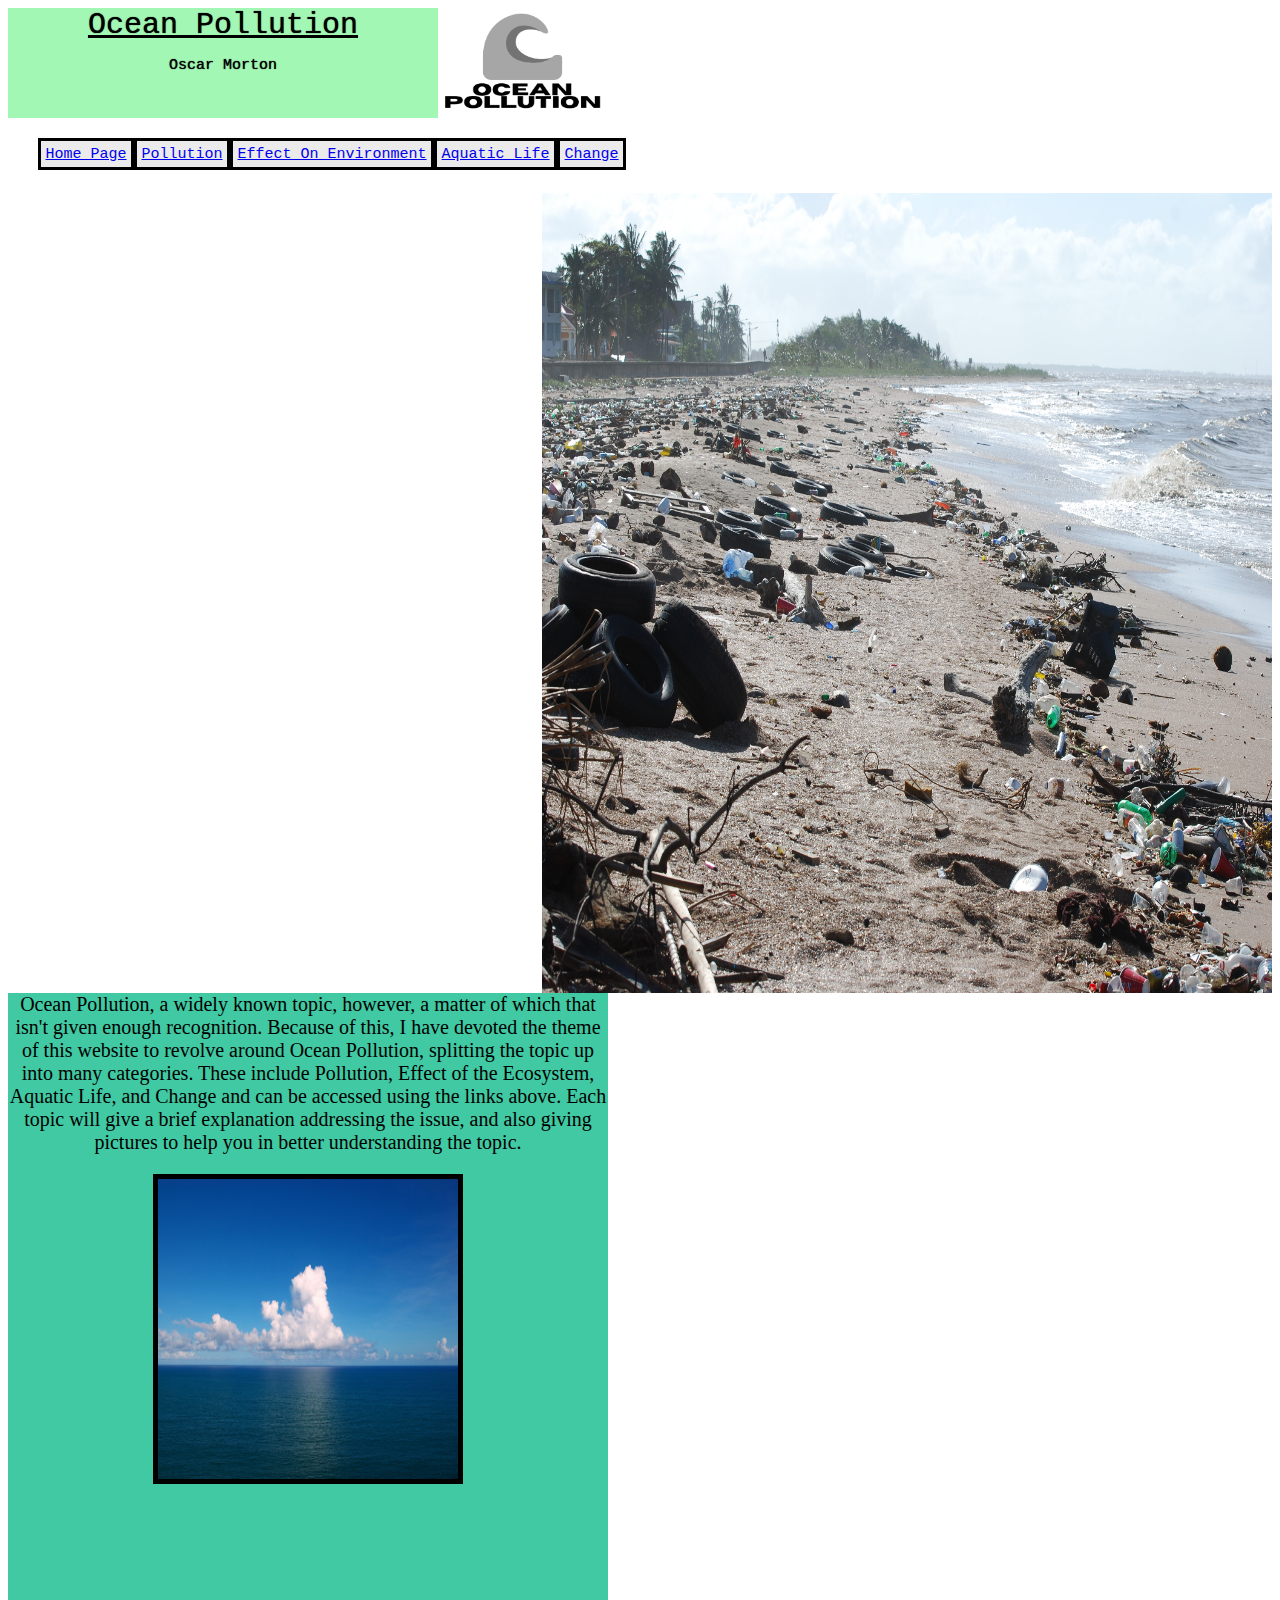
<file: Digital Assignment/index.html>
<html>
    <link rel="stylesheet" type="text/css" href="Mystyle.css"> <!--This is used to link it to my mystyle so the whole webpage loads togeather-->
     
    
    <div class="container">  <!--Controls the whole body of code below, so if i make a change here it affects all the code-->
        
    <div class="header">     <!--This relates to the Header Class, whatever i put in this div will change what the .header box contains.-->
        <head> 
        </head>
        <body>
            <img src="Logo.png" width=170px height=110px style="float:right">    <!--This is used to add an image into my website-->
            <center style="text-decoration: underline;">Ocean Pollution</center>    <!--This is basic formatting of my words used in my header-->
            <p style="font-size:15px;"> Oscar Morton</p>        <!--This changes the font size of particular words in my Header-->
        </body>     
    </div> 
    <div class="nav">   <!--This relates to the .nav (Navigation) Class-->
        <ul>
        <li><a href="index.html">Home Page</a></li>
        <li><a href="Pollution.html">Pollution</a></li>
        <li><a href="EffectOnEnvironment.html">Effect On Environment</a></li>     <!--These are all the links that are in my navigation bar-->
        <li><a href="AquaticLife.html">Aquatic Life</a></li> 
        <li><a href="Change.html">Change</a></li>
            
    </ul>
    </div>  
            
     </div>   
        
    <div class="mainbody">    <!--This relates to the Class .mainbody, in this class it holds the picture that goes beside main text-->
        <img src="Pollution.png.jpg" width=730px height=800px > <!--This is where I insert the picture-->
    </div>
        
    <div class="maintext"> <!--This relates to the class .maintext, it holds all the text I want to display on my website that relates to the topic-->
        Ocean Pollution, a widely known topic, however, a matter of which that isn't given enough recognition. Because of this, I have devoted the theme of this website to revolve around Ocean Pollution, splitting the topic up into many categories. These include Pollution, Effect of the Ecosystem, Aquatic Life, and Change and can be accessed using the links above. Each topic will give a brief explanation addressing the issue, and also giving pictures to help you in better understanding the topic.
        <div>
            <p><img src="Clouds_over_the_Atlantic_Ocean.jpg" width=300px height=300px alt= "Example" border="5"></p>   <!--Adds a picture below code that includes a border hieght and width that goes with it.-->
        </div>
    </div>
        
    <div class="body"> <!--This refers to the .body class that controls my background color for the website-->
        
    </div>
</file>
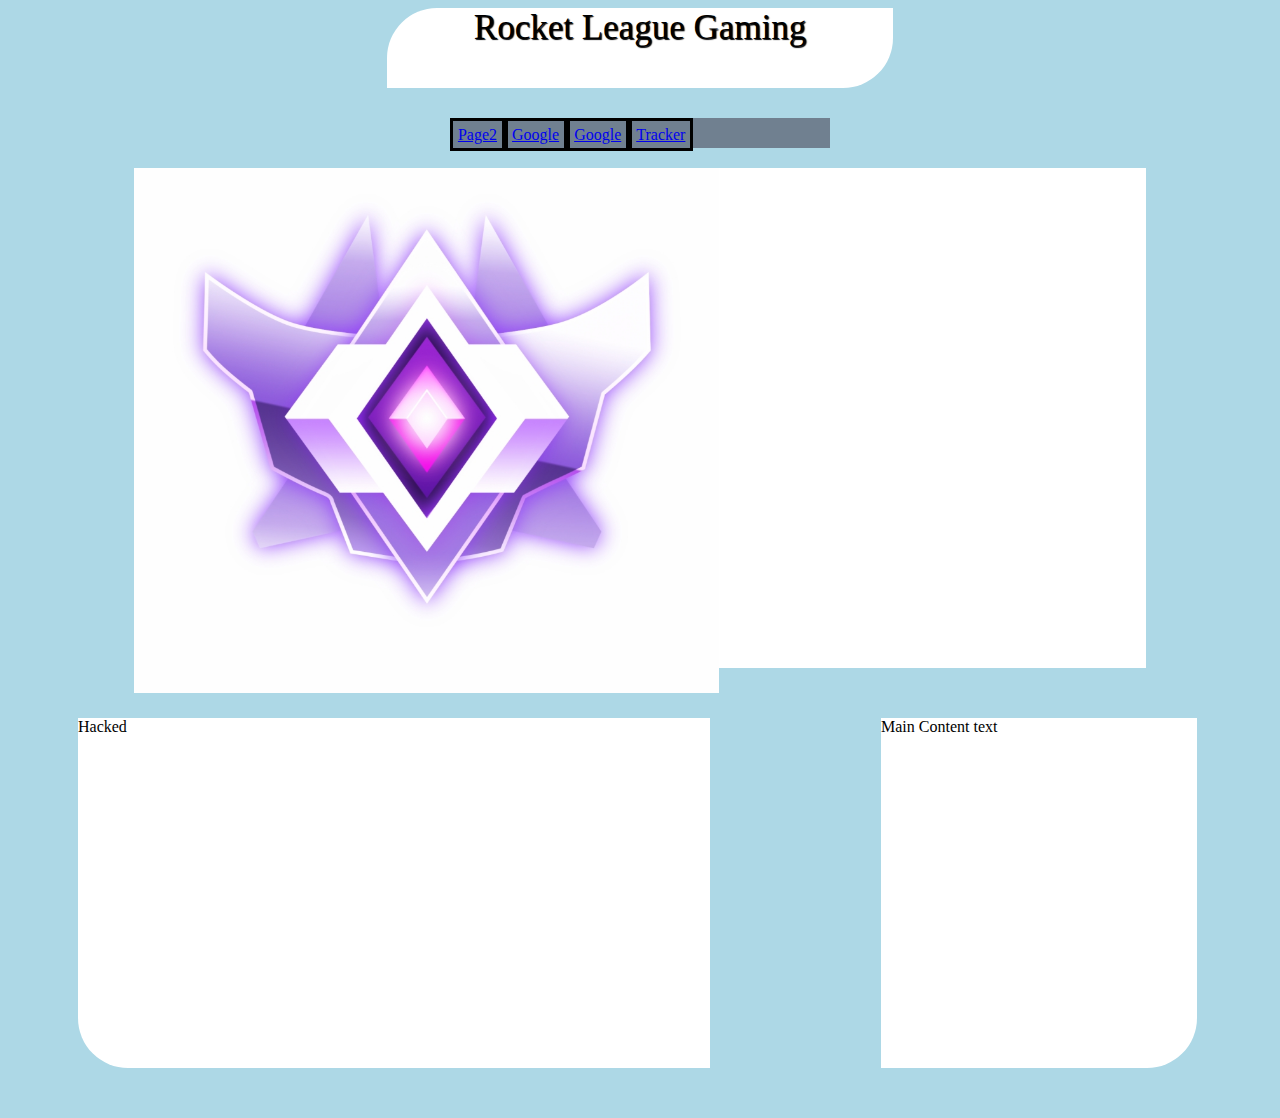
<file: Layout.html>
<!DOCTYPE html>
<html>
    <link rel="stylesheet" type="text/css" href="Mystyle.css">
<head>
<title>Responsive Page</title>  
    </head>
    
<body>
    
    <div class="header">
        Rocket League Gaming
    </div>
    
    <div class="nav">
        
    <ul>
        <li><a href="Layoutpg2.html">Page2</a></li>
        <li><a href="https://www.Google.com">Google</a></li>
        <li><a href="https://www.Google.com">Google</a></li>
        <li><a href="https://rocketleague.tracker.network/">Tracker</a></li>        
    </ul>
    </div>
    
    <div class="main">
        <img src="GrandChamp.png.png" width=585px height=525px>
    </div>
        
    <div class="main2">
        Hacked     
    </div>  
    <div class="main2text">
        Main Content text   
    </div>
    
    
         
</body>

</html>
</file>
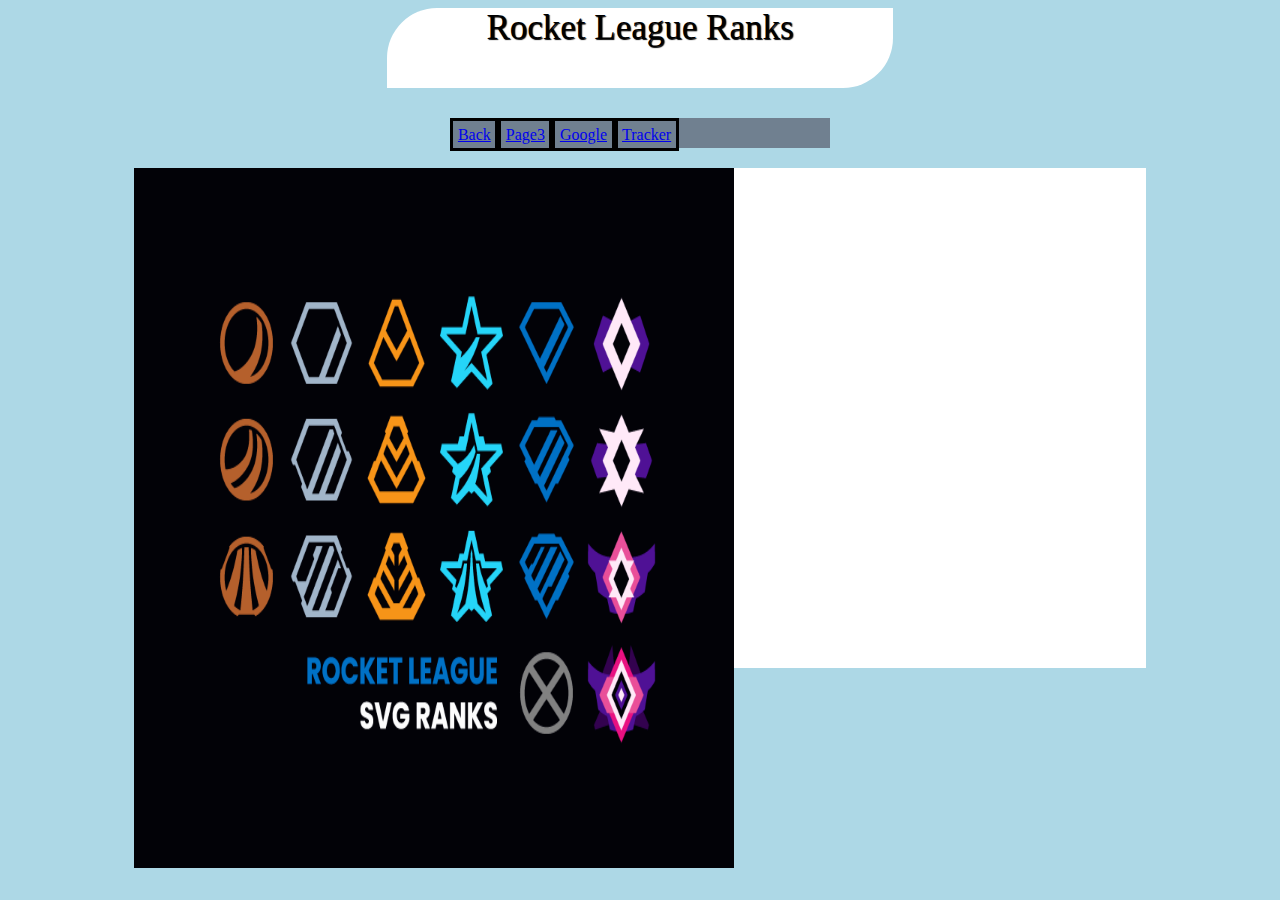
<file: Layoutpg2.html>
<!DOCTYPE html>
<html>
    <link rel="stylesheet" type="text/css" href="Mystyle.css">
<head>
<title>Responsive Page</title>  
    </head>
    
<body>
    
    <div class="header">
        Rocket League Ranks
    </div>
    
    <div class="nav">
        
    <ul>
        <li><a href="Layout.html">Back</a></li>
        <li><a href="Layoutpg3.html">Page3</a></li>
        <li><a href="https://www.Google.com">Google</a></li>
        <li><a href="https://rocketleague.tracker.network/">Tracker</a></li>        
    </ul>
    </div>
    
    <div class="main">
        <img src="rocketleagueranks.png.png" width=600px height=700px>
    </div>
             
</body>

</html>
</file>
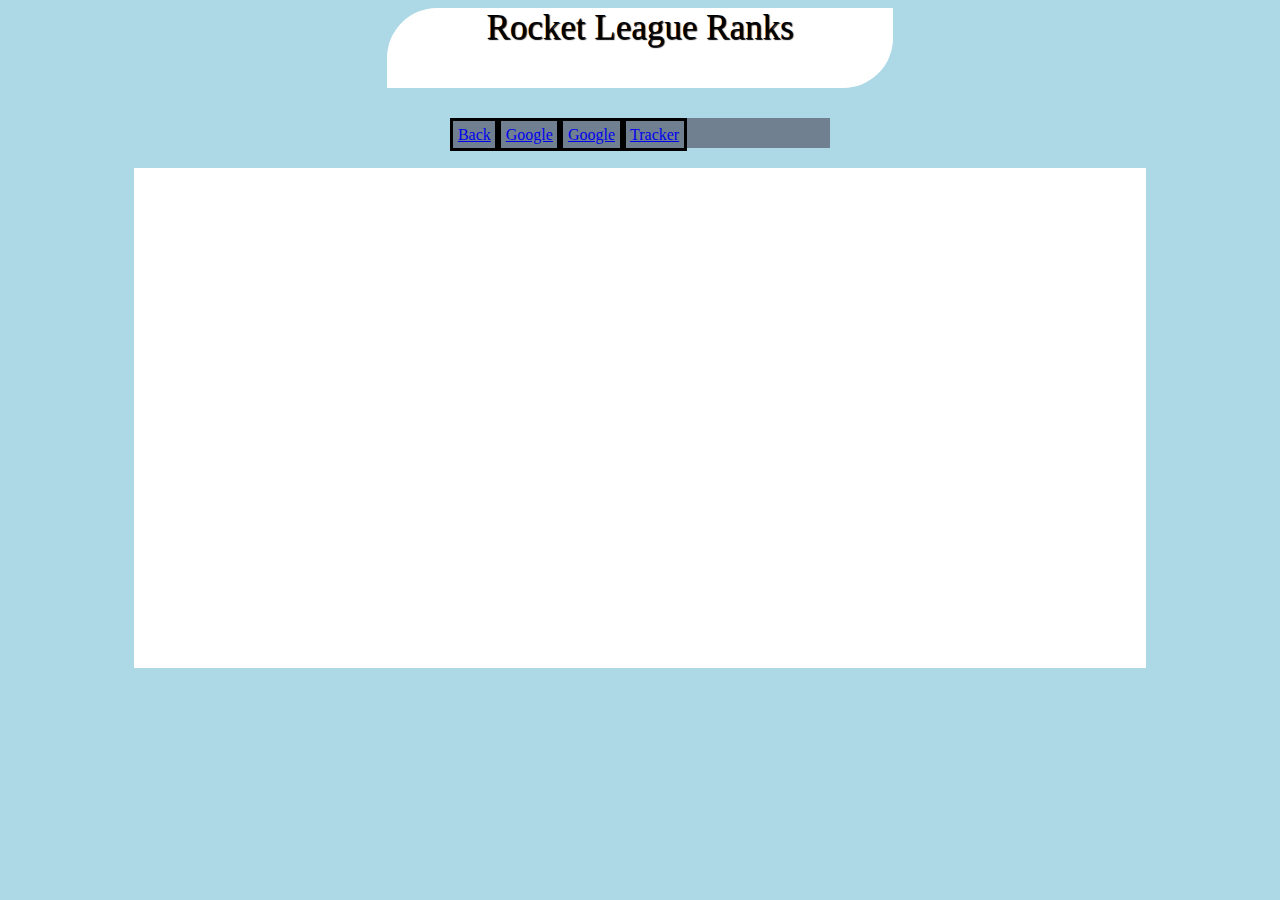
<file: Layoutpg3.html>
<!DOCTYPE html>
<html>
    <link rel="stylesheet" type="text/css" href="Mystyle.css">
<head>
<title>Responsive Page</title>  
    </head>
    
<body>
    
    <div class="header">
        Rocket League Ranks
    </div>
    
    <div class="nav">
        
    <ul>
        <li><a href="Layoutpg2.html">Back</a></li>
        <li><a href="https://www.Google.com">Google</a></li>
        <li><a href="https://www.Google.com">Google</a></li>
        <li><a href="https://rocketleague.tracker.network/">Tracker</a></li>        
    </ul>
    </div>
    
    <div class="main">
        
    </div>
             
</body>

</html>
</file>
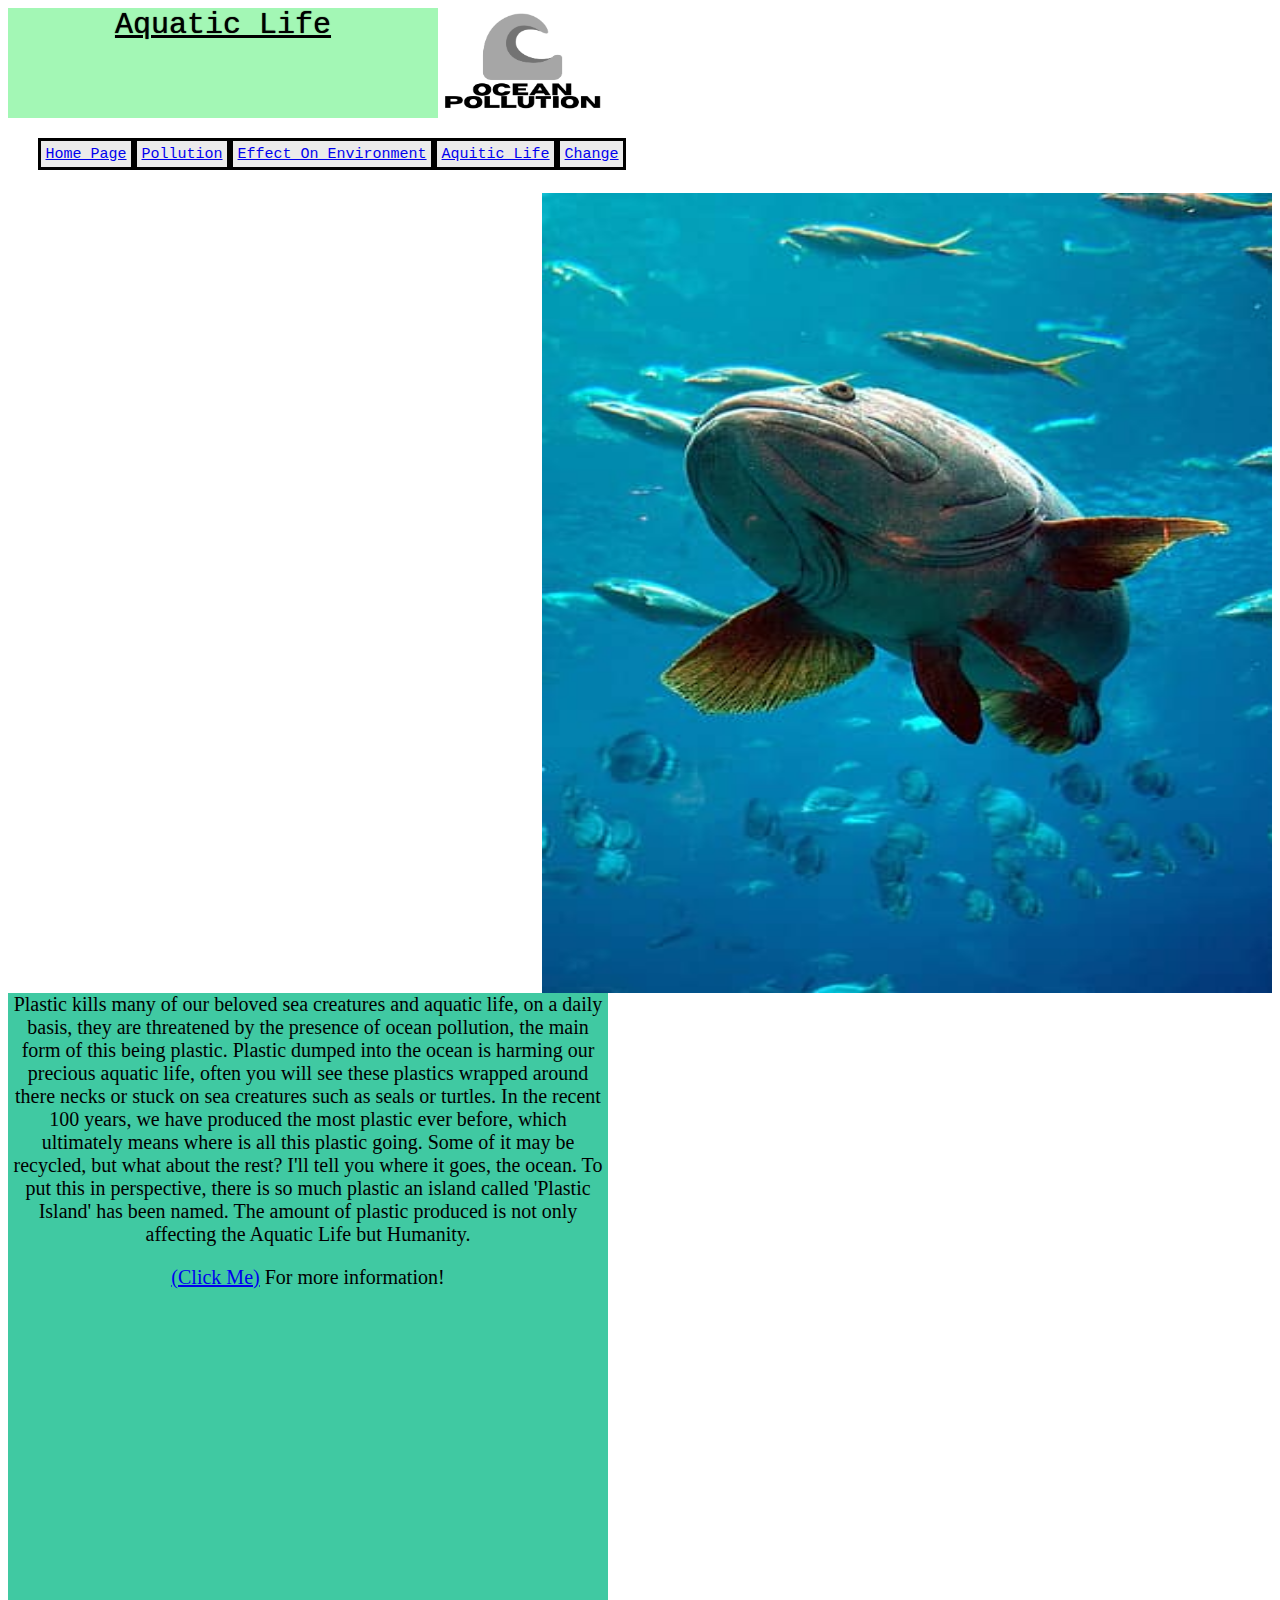
<file: Digital Assignment/AquaticLife.html>
<html>
    <link rel="stylesheet" type="text/css" href="Mystyle.css">
    <body> 
    
    <div class="container">
        
    <div class="header">
        <img src="Logo.png" width=170px height=110px style="float:right">
        <center style="text-decoration: underline;">Aquatic Life</center>
    </div> 
    <div class="nav"> 
        <ul>
        <li><a href="index.html">Home Page</a></li>
        <li><a href="Pollution.html">Pollution</a></li>
        <li><a href="EffectOnEnvironment.html">Effect On Environment</a></li>
        <li><a href="AquaticLife.html">Aquitic Life</a></li> 
        <li><a href="Change.html">Change</a></li>       
    </ul>
    </div>  
        
     </div>   
        
    <div class="mainbody">
        <img src="aquarium-grouper-fish-tropical-underwater-marine-life-sea-nature-thumbnail.jpg" width=730px height=800px>
    </div>
        
    <div class="maintext"> 
        Plastic kills many of our beloved sea creatures and aquatic life, on a daily basis, they are threatened by the presence of ocean pollution, the main form of this being plastic. Plastic dumped into the ocean is harming our precious aquatic life, often you will see these plastics wrapped around there necks or stuck on sea creatures such as seals or turtles. In the recent 100 years, we have produced the most plastic ever before, which ultimately means where is all this plastic going. Some of it may be recycled, but what about the rest? I'll tell you where it goes, the ocean. To put this in perspective, there is so much plastic an island called 'Plastic Island' has been named. The amount of plastic produced is not only affecting the Aquatic Life but Humanity.
        
        <p><a href="http://www.marinesafe.org/blog/2016/04/18/how-ocean-pollution-impacts-marine-life-and-all-of-us/">(Click Me)</a> For more information!<br /></p>
    </div>
        
    <div class="body">  
        
    </div>
</file>
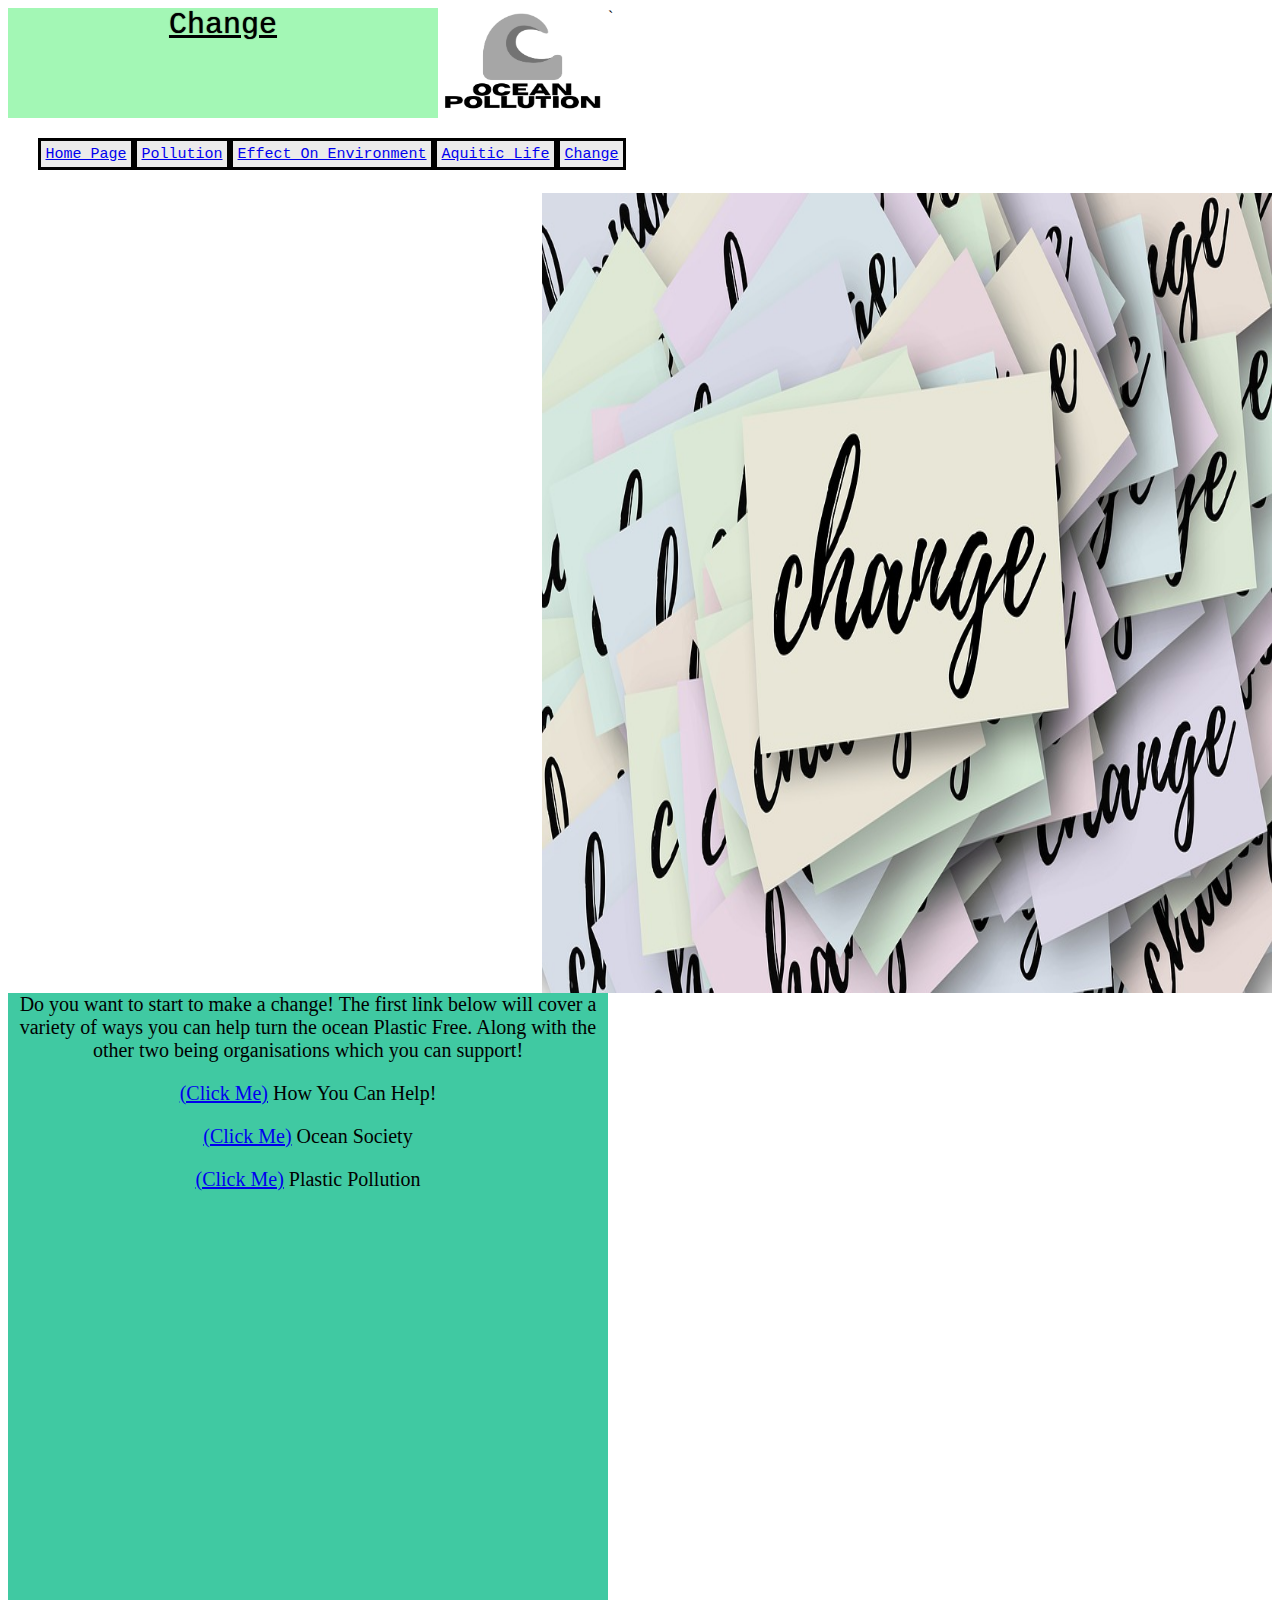
<file: Digital Assignment/Change.html>
<html>
    <link rel="stylesheet" type="text/css" href="Mystyle.css">    <!--This is used to link it to my mystyle so the whole webpage loads togeather-->
    <body> 
    
    <div class="container">     <!--Controls the whole body of code below, so if i make a change here it affects all the code-->
        
    <div class="header">        <!--This relates to the Header Class, whatever i put in this div will change what the .header box contains.-->
        <img src="Logo.png" width=170px height=110px style="float:right">  <!--This is used to add an image into my website-->
        <center style="text-decoration: underline;">Change</center> <!--This is basic formatting of my words used in my header-->
    </div> 
    <div class="nav">  <!--This relates to the .nav (Navigation) Class-->
        <ul>
        <li><a href="index.html">Home Page</a></li>
        <li><a href="Pollution.html">Pollution</a></li>
        <li><a href="EffectOnEnvironment.html">Effect On Environment</a></li>   <!--These are all the links that are in my navigation bar-->
        <li><a href="AquaticLife.html">Aquitic Life</a></li> 
        <li><a href="Change.html">Change</a></li>       
    </ul>
    </div>  
        
     </div>   
        
    <div class="mainbody">  <!--This relates to the Class .mainbody, in this class it holds the picture that goes beside main text-->
        <img src="change-4111579_960_720.jpg" width=730px height=800px> <!--This is where I insert the picture-->
    </div>
        
    <div class="maintext"> <!--This relates to the class .maintext, it holds all the text I want to display on my website that relates to the topic-->
        Do you want to start to make a change! The first link below will cover a variety of ways you can help turn the ocean Plastic Free. Along with the other two being organisations which you can support!
        
        <p><a href="https://www.oceanicsociety.org/blog/1720/7-ways-to-reduce-ocean-plastic-pollution-today">(Click Me)</a> How You Can Help!<br /></p>
        
        <p><a href="https://www.oceanicsociety.org/">(Click Me)</a> Ocean Society<br /></p>
        
        <p><a href="https://www.plasticpollutioncoalition.org/">(Click Me)</a> Plastic Pollution<br /></p>
    </div>
        
    <div class="body"> <!--This refers to the .body class that controls my background color for the website-->
        
    </div>
    `
</file>
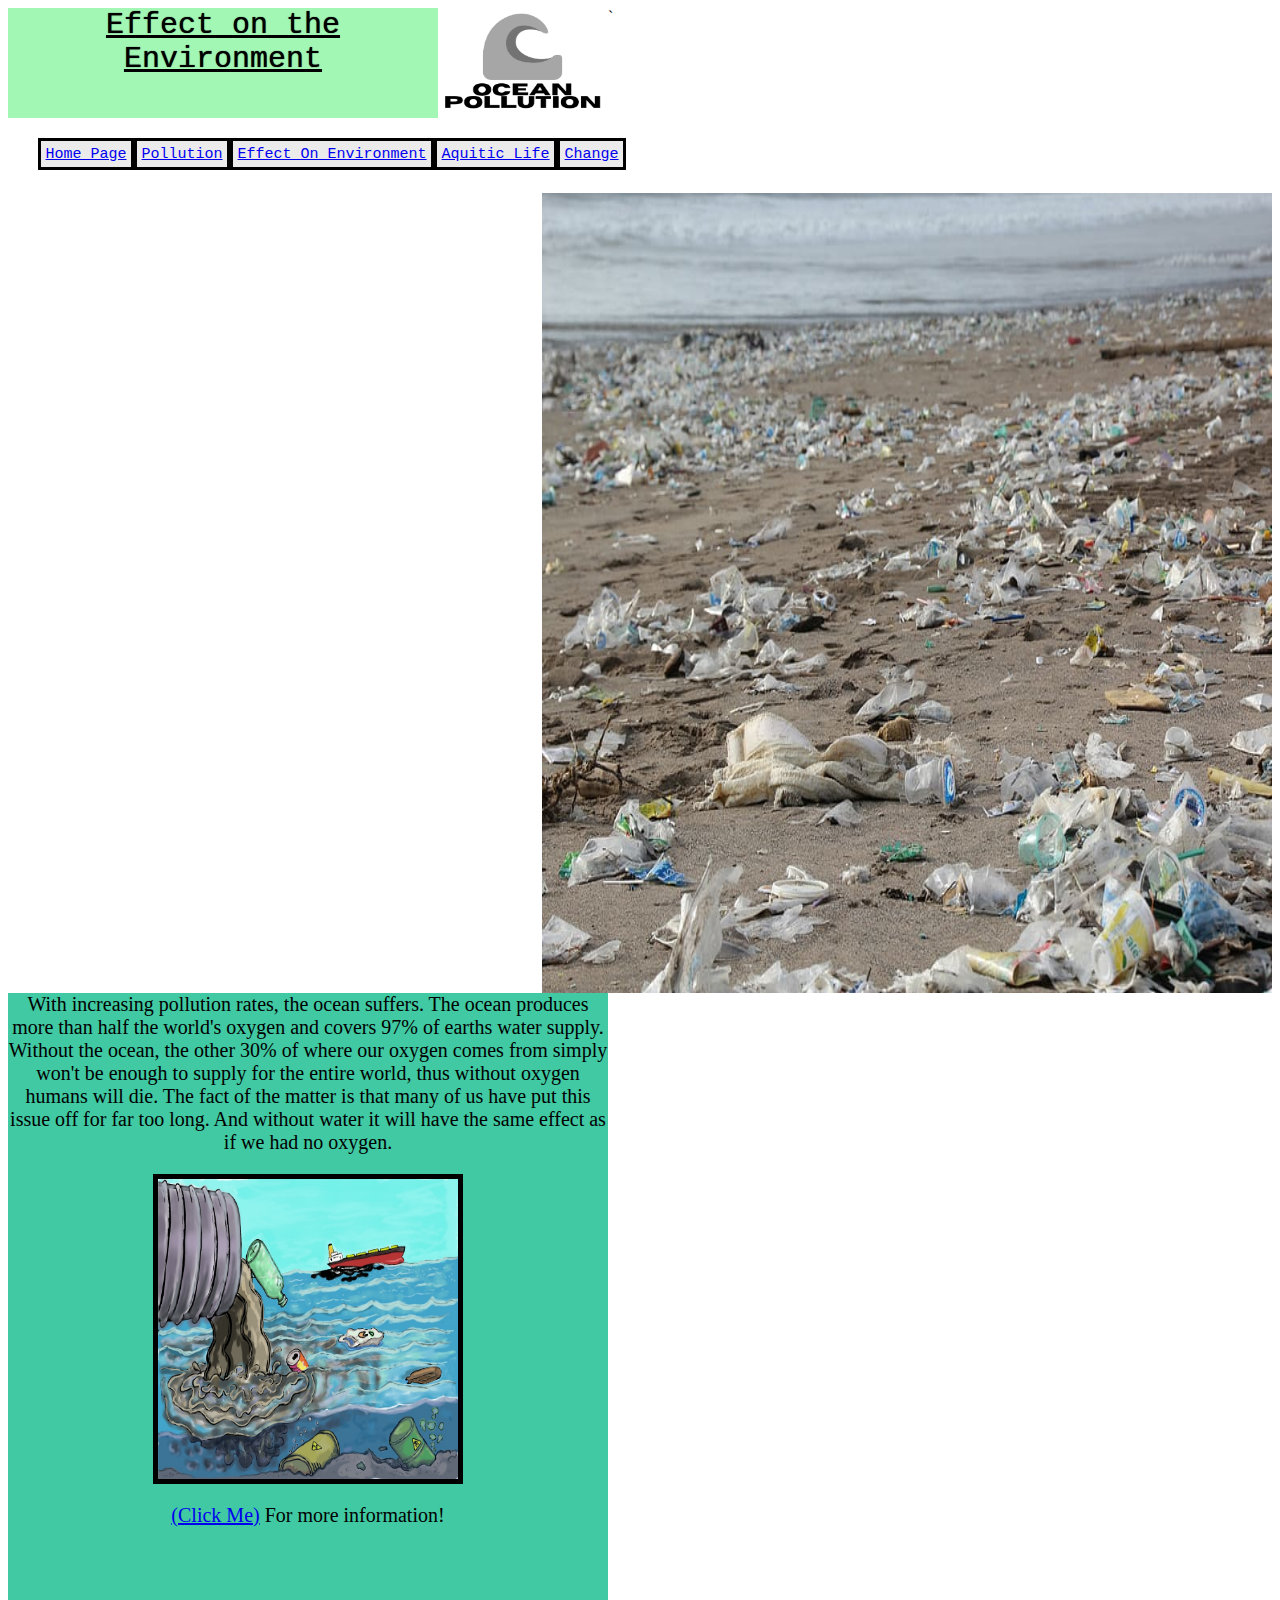
<file: Digital Assignment/EffectOnEnvironment.html>
<html>
    <link rel="stylesheet" type="text/css" href="Mystyle.css">
    <body> 
    
    <div class="container">
        
    <div class="header">
        <img src="Logo.png" width=170px height=110px style="float:right">
        <center style="text-decoration: underline;">Effect on the Environment</center> 
    </div> 
    <div class="nav"> 
        <ul>
        <li><a href="index.html">Home Page</a></li>
        <li><a href="Pollution.html">Pollution</a></li>
        <li><a href="EffectOnEnvironment.html">Effect On Environment</a></li>
        <li><a href="AquaticLife.html">Aquitic Life</a></li> 
        <li><a href="Change.html">Change</a></li>       
    </ul>
    </div>  
        
     </div>   
        
    <div class="mainbody">
        <img src="garbage-environment-beach-pollution.jpg" width=730px height=800px>
    </div>
        
    <div class="maintext"> 
        With increasing pollution rates, the ocean suffers. The ocean produces more than half the world's oxygen and covers 97% of earths water supply. Without the ocean, the other 30% of where our oxygen comes from simply won't be enough to supply for the entire world, thus without oxygen humans will die. The fact of the matter is that many of us have put this issue off for far too long. And without water it will have the same effect as if we had no oxygen. 
        
        <p><img src="pollution-1603644_960_720.jpg" width=300px height=300px alt= "Example" border="5"></p>
        
        <p><a href="https://www.planetaid.org/blog/how-ocean-pollution-affects-humans#:~:text=Pollution%20does%20not%20only%20affect,environment%2C%20it%20also%20affects%20mankind.&text=Chemicals%20such%20as%20oil%2C%20mercury,affecting%20the%20marine%20life%20involved.">(Click Me)</a> For more information!<br /></p>
    </div>
        
    <div class="body">
        
    </div>
    `
</file>
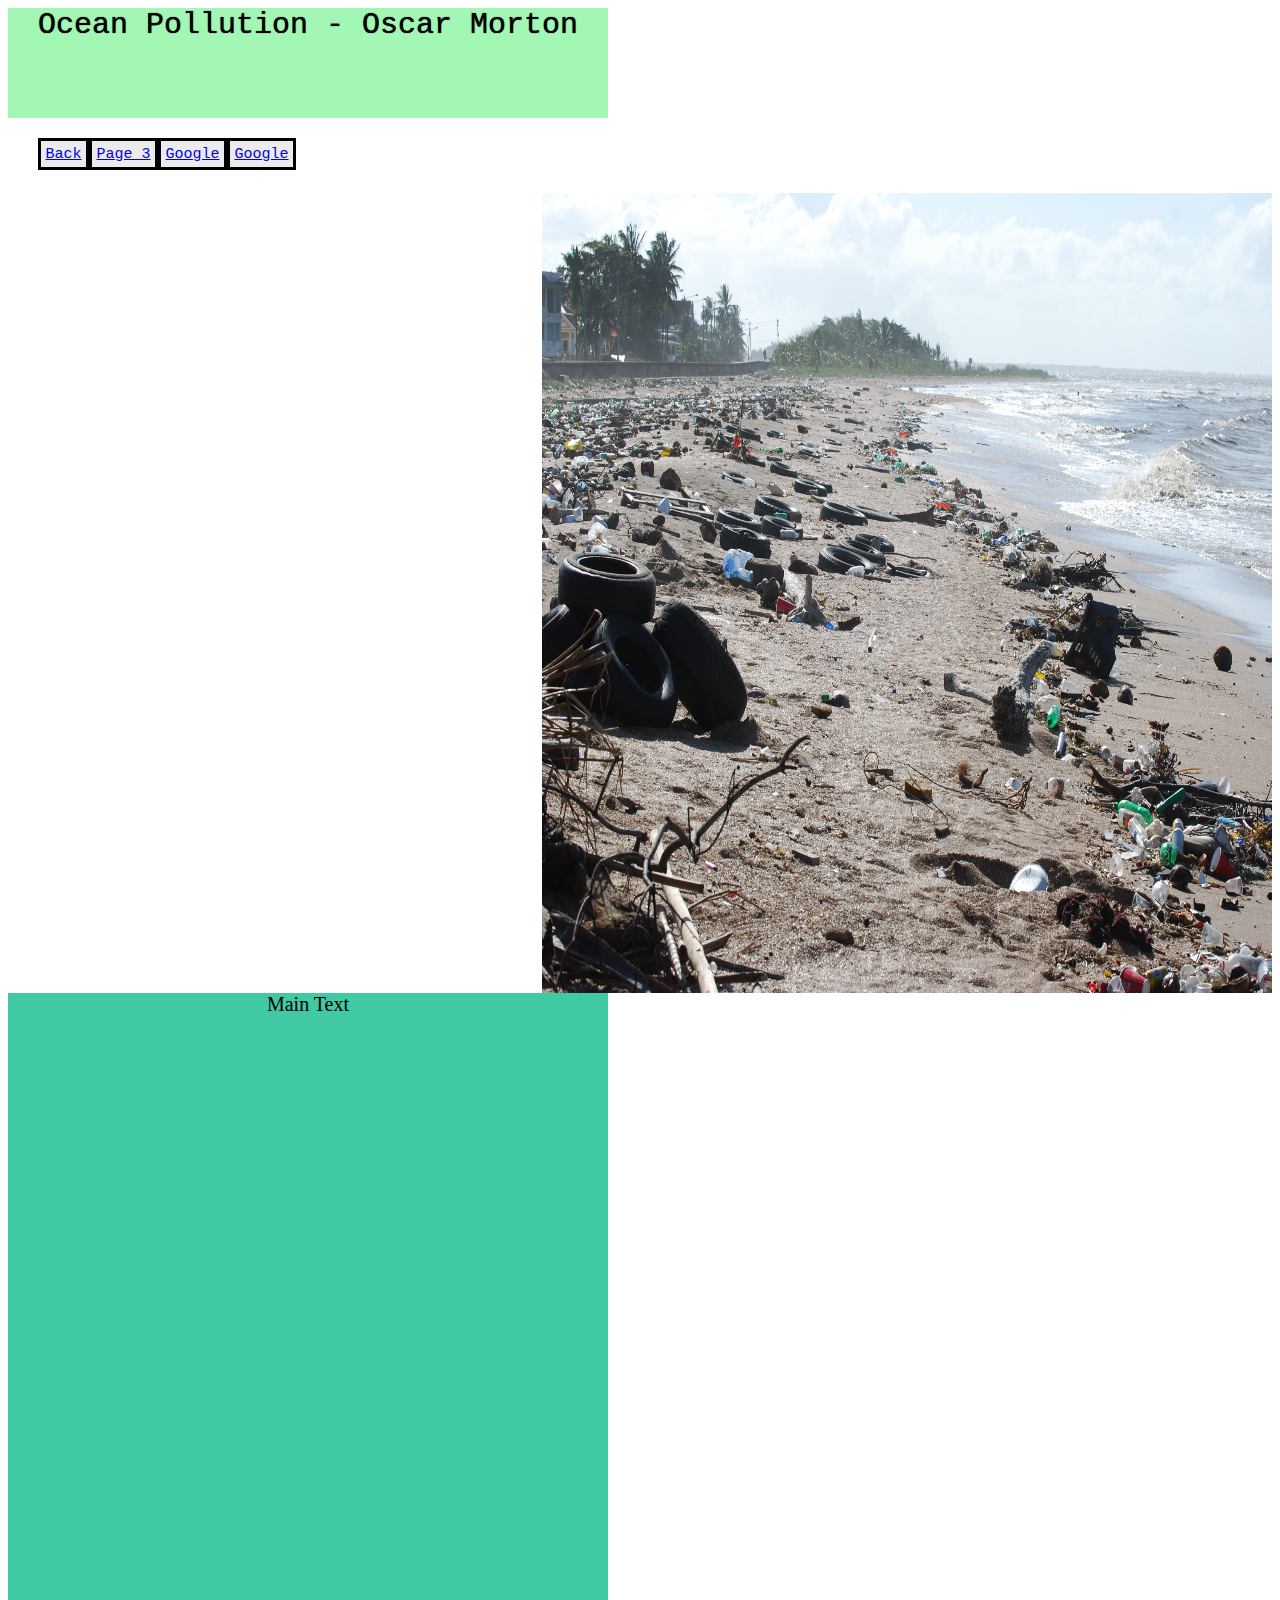
<file: Digital Assignment/Page2.html>
<html>
    <link rel="stylesheet" type="text/css" href="Mystyle.css">
    <body> 
    
    <div class="container">
        
    <div class="header">
        Ocean Pollution - Oscar Morton
    </div> 
    <div class="nav"> 
        <ul>
        <li><a href="index.html">Back</a></li>
        <li><a href="Page3.html">Page 3</a></li>
        <li><a href="https://www.Google.com">Google</a></li>
        <li><a href="https://www.Google.com">Google</a></li>        
    </ul>
    </div>  
        
     </div>   
        
    <div class="mainbody">
        <img src="Pollution.png.jpg" width=730px height=800px>
    </div>
        
    <div class="maintext"> 
        Main Text
    </div>
        
    <div class="body">
        
    </div>
</file>
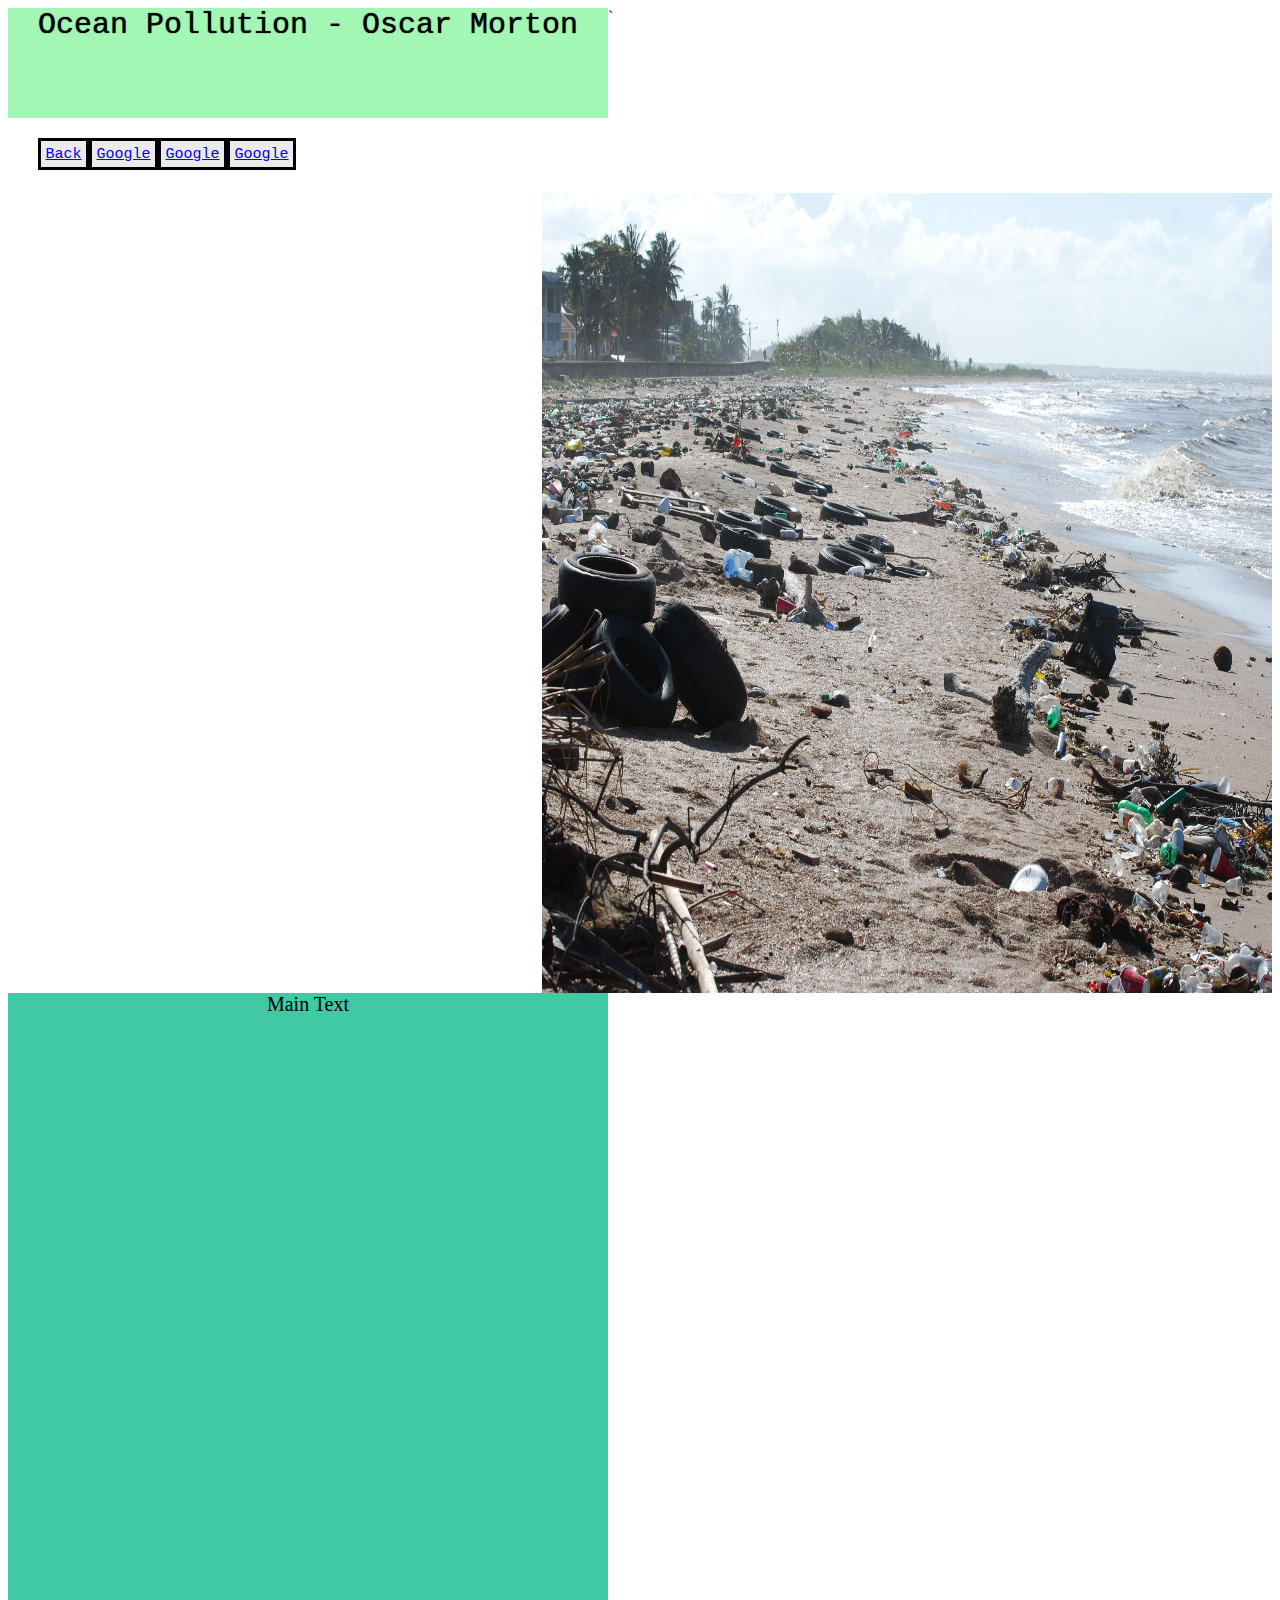
<file: Digital Assignment/Page3.html>
<html>
    <link rel="stylesheet" type="text/css" href="Mystyle.css">
    <body> 
    
    <div class="container">
        
    <div class="header">
        Ocean Pollution - Oscar Morton
    </div> 
    <div class="nav"> 
        <ul>
        <li><a href="Page2.html">Back</a></li>
        <li><a href="https://www.Google.com">Google</a></li>
        <li><a href="https://www.Google.com">Google</a></li>
        <li><a href="https://www.Google.com">Google</a></li>        
    </ul>
    </div>  
        
     </div>   
        
    <div class="mainbody">
        <img src="Pollution.png.jpg" width=730px height=800px>
    </div>
        
    <div class="maintext"> 
        Main Text
    </div>
        
    <div class="body">
        
    </div>
    `
</file>
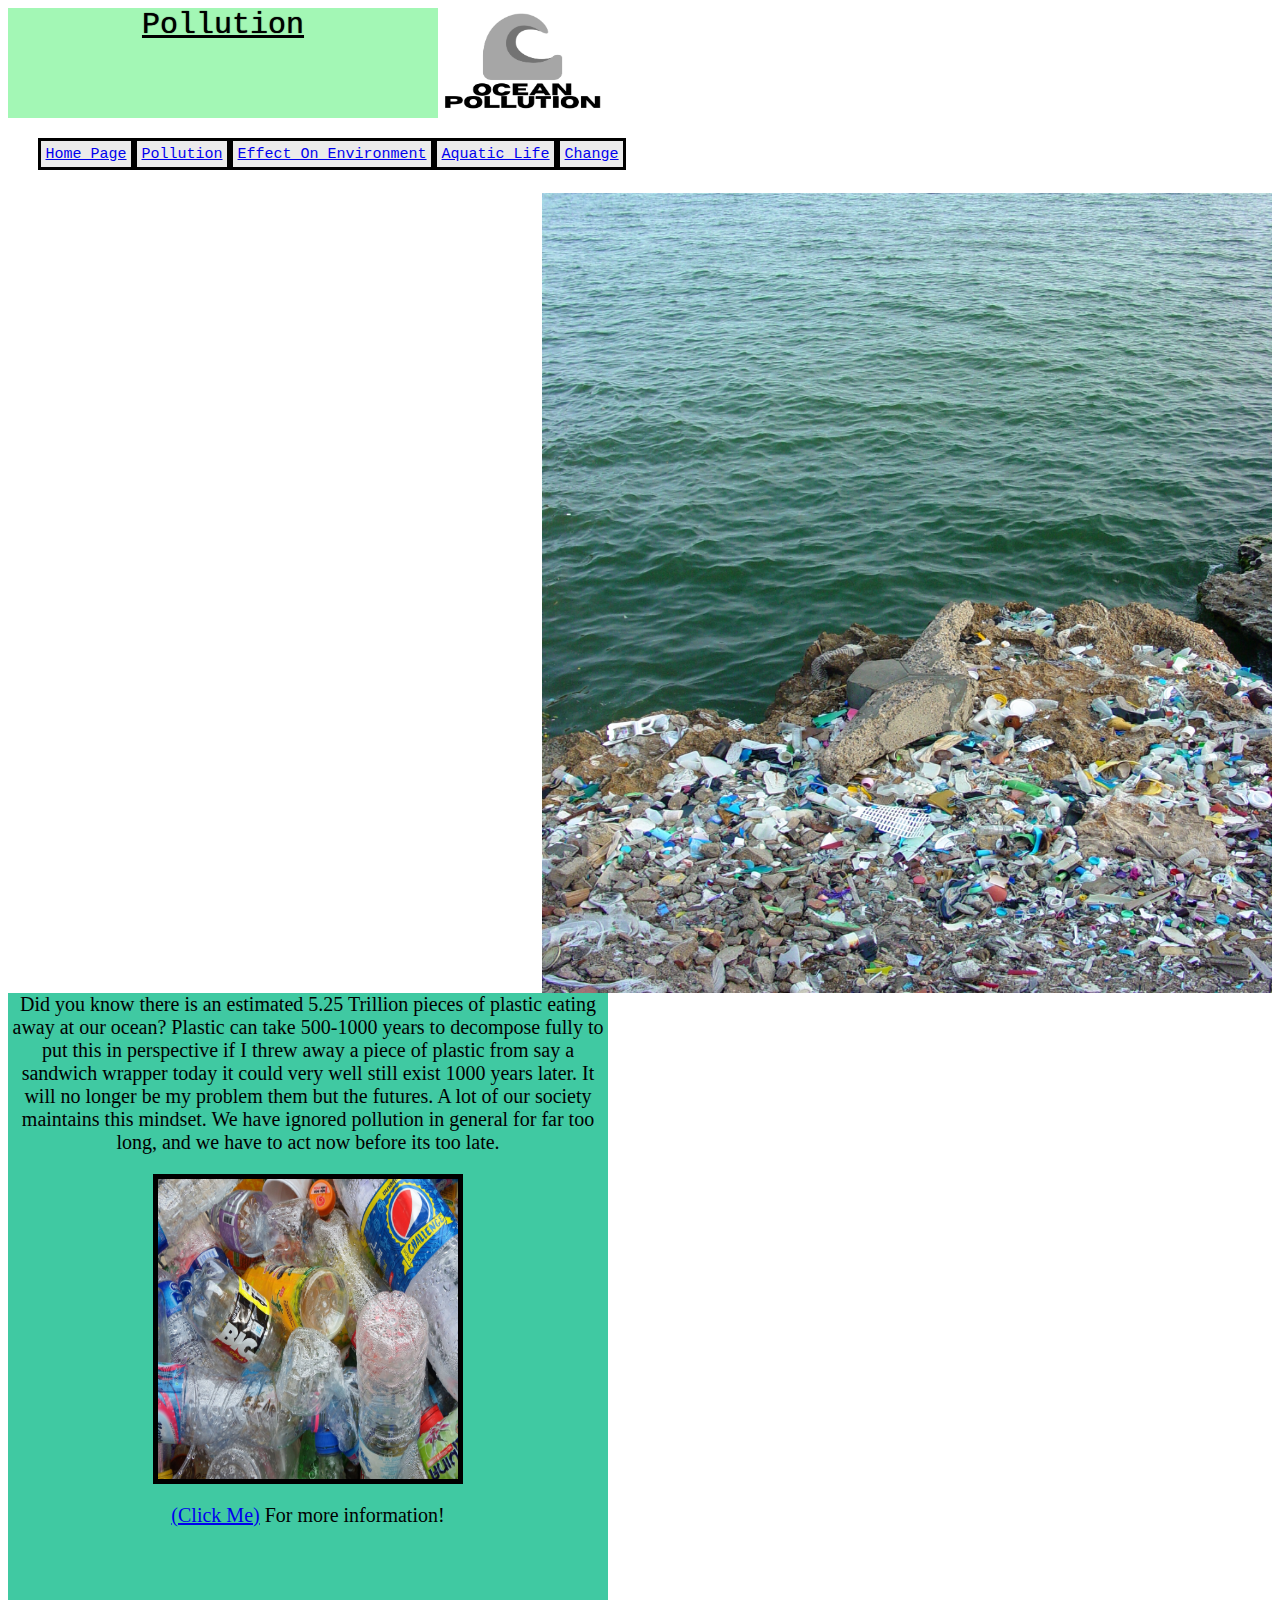
<file: Digital Assignment/Pollution.html>
<html>
    <link rel="stylesheet" type="text/css" href="Mystyle.css">
    <body> 
    
    <div class="container">
        
    <div class="header">
        <img src="Logo.png" width=170px height=110px style="float:right">
        <center style="text-decoration: underline;">Pollution</center> 
    </div> 
    <div class="nav"> 
        <ul>
        <li><a href="index.html">Home Page</a></li>
        <li><a href="Pollution.html">Pollution</a></li>
        <li><a href="EffectOnEnvironment.html">Effect On Environment</a></li>
        <li><a href="AquaticLife.html">Aquatic Life</a></li> 
        <li><a href="Change.html">Change</a></li>        
    </ul>
    </div>  
        
     </div>   
        
    <div class="mainbody">
        <img src="Sea_with_Garbage_Dump_-_Along_the_Malecon_-_Santo_Domingo_-_Dominican_Republic.jpg" width=730px height=800px>
    </div>
        
    <div class="maintext"> 
        Did you know there is an estimated 5.25 Trillion pieces of plastic eating away at our ocean? Plastic can take 500-1000 years to decompose fully to put this in perspective if I threw away a piece of plastic from say a sandwich wrapper today it could very well still exist 1000 years later. It will no longer be my problem them but the futures. A lot of our society maintains this mindset. We have ignored pollution in general for far too long, and we have to act now before its too late.
        
        <p><img src="recycled-plastic-bottles-1448619660iRj.jpg" width=300px height=300px alt= "Example" border="5"></p>
        
        <p><a href="https://www.condorferries.co.uk/marine-ocean-pollution-statistics-facts">(Click Me)</a> For more information!<br /></p>
    </div>
        
    <div class="body">
        
    </div>
</file>
<file: Digital Assignment/Mystyle.css>
.header {
    width: 600px;   /*Changes Width of the .header Box (Measured in Pixels)*/
    height: 110px;   /*Changes Height of the .header Box (Measured in Pixels)*/
    font-size: 30px;     /*Size of the Text Font*/
    font-family: monospace;     /*The family of which my font is related to*/
    font-style: normal;         
    text-align: center;         /*This alligns the text to the centre of the .header Box*/
    background-color: #a3f7b5;      /*Changes background color of the Box*/
    margin-bottom: 0px;         /*Changes the size between .header and the .nav*/
    text-shadow: 0px 0px 1px;   /*Shadows the text to add emphasis*/
    
}
.nav {
    float:left;     /*Makes it so .nav (Navigation) Box is located on the left side of the website.*/
    width: 400px;
    font-size: 15px;
    background-color: #ffff;
    height: 35px;
    margin-left: 30px;
    margin-bottom: 20px;
    margin-top: 20px;
    font-family: monospace;      /*Comment about each class*/
}
.maintext {         /*This class controls the main content which stores all the information about the topic for that certain pages*/
    float: left;
    margin-left: 0px;
    width: 600px;
    font-size: 20;
    height: 615px;
    font-family: cursive;
    text-align: center;
    background-color: #40c9a2;
    
}
.mainbody {         /*This class holds the picture that is on the right side of the page which corresponds to the main text on the left hand side*/
    float: right; 
    width: 730px;
    height: 800px;
    background-color: #2f9c95;
}
.container {
    float: left;
}
@media screen and (max-width: 1000px) { .header, .nav, .maintext, .mainbody, .container {
    width: 100%;
    margin-left: 0;            /*Makes it so that the web page is able to fit multiple screen resolutions*/
    margin-right: 0;
    
    }        
}

ul {
    list-style-type: none;   /*This controls whether or not a bullet point is added to a link in navigation*/
    width: 800px;
    margin: 0;                  
    padding: 0;  
}

li a {      /*This controls the list format such as sizing and text of the navigation links*/
    float: left;
    margin-left: 0;
    display: block;
    background-color: #ebebeb;
    border-style: solid;
    border-color: black;
    padding: 4.5px;     /*Changes the space between each link*/       
}

li a:hover {
    background-color: lightblue;    /*When hovering over a link in the navigation class the links will change colour to indicate it's clickable */  
}
body {
    background-color: #e5f9eO;      /*Allows me to change the background color of the whole webpage*/
}
</file>
<file: Mystyle.css>
.header {
    margin: auto;
    width: 40%;
    height: 80px;
    font-size: 35px;
    font-family: sans-serif
    font-style: normal;
    text-align: center;
    background-color: white;
    margin-bottom: 30px;    
    text-shadow: 1px 1px 1px;
    border-bottom-right-radius: 50px;
    border-top-left-radius: 50px
    
}

.nav {
    margin: auto;
    width: 30%;
    background-color: slategrey;
    height: 30px;
    margin-bottom: 20px;
    
}

.main {
    margin: auto;
    width: 80%;
    height: 500px;
    background-color: white;
    margin-bottom: 50px;
    

}

.main2 {
    margin-bottom: auto;
    margin-left: 70px;
    float: left;
    width: 50%;
    height: 350px;
    background-color: white;
    margin-bottom: 50px;
    border-bottom-left-radius: 50px;
    
    
}

.main2text {
    margin-bottom: 0px  ;
    float: right;
    margin-right: 75px;
    width: 25%;
    height: 350px;
    background-color: white;
    margin-bottom: 50px;
    border-bottom-right-radius: 50px;
    
}

ul {
    list-style-type: none;
    width: 800px;
    margin: 0;
    padding: 0;  
}

li a {
    float: left;
    display: block;
    background-color: slategrey;
    border-style: solid;
    border-color: black;
    padding: 4.5px;       
}

li a:hover {
    background-color: lightblue;   
}

body {
    background-color: lightblue;
}

@media screen and (max-width: 800px) {
    .nav .main .header {
        width: 100%;
    }
}
</file>
